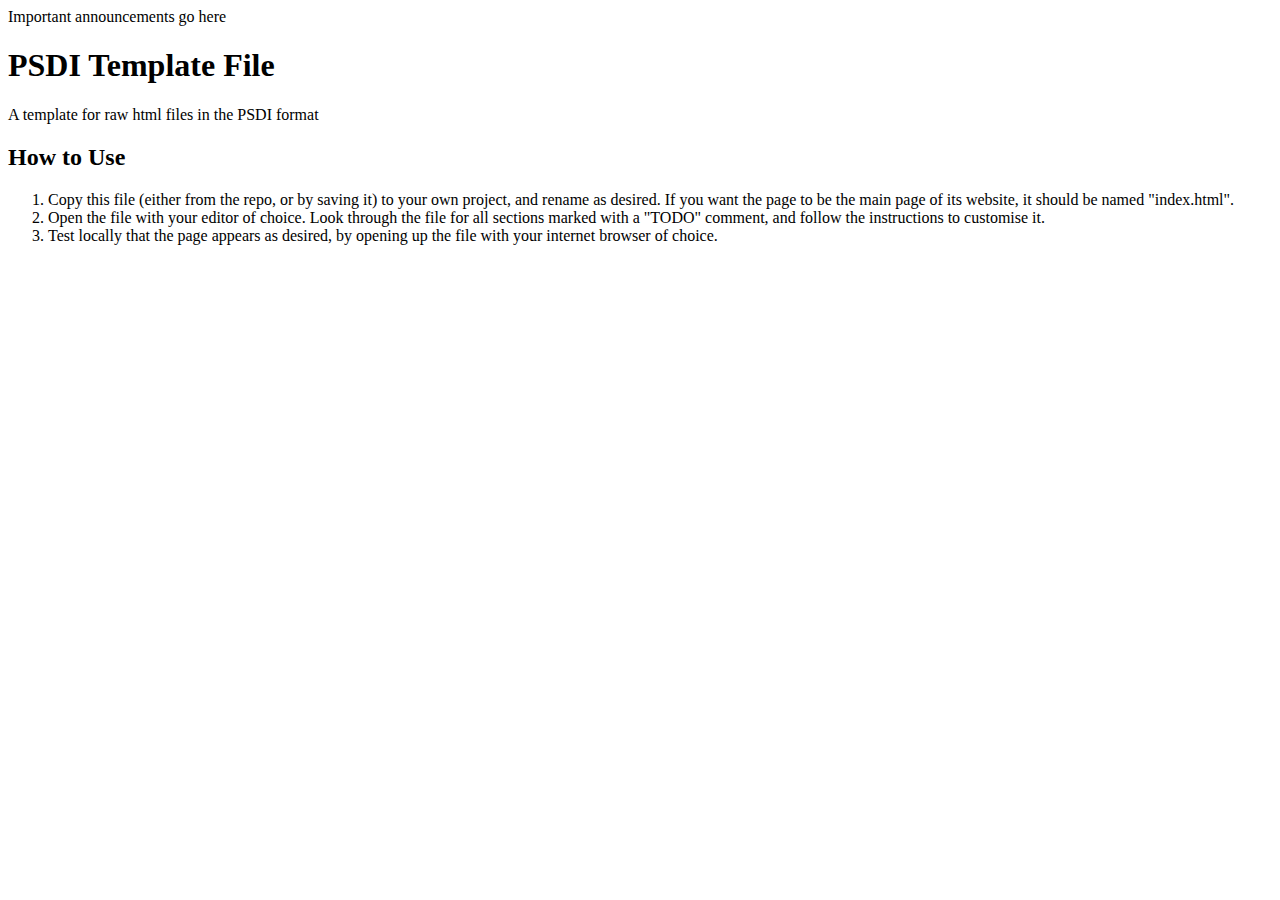
<file: ajax.html>
<!DOCTYPE html>
<html lang="en">

<head>
  <meta charset="UTF-8">
  <meta name="viewport" content="width=device-width, initial-scale=1.0">
  <link rel="icon" type="image/x-icon" href="https://psdi-uk.github.io/css-template/images/logo.svg">
  <link href="https://fonts.googleapis.com/css?family=Lato:400" rel="stylesheet" type="text/css">
  <link href="https://fonts.googleapis.com/css?family=Open+Sans+Condensed:700" rel="stylesheet" type="text/css">
  <link href="https://fonts.googleapis.com/css?family=Open+Sans:400" rel="stylesheet" type="text/css">
  <link href="https://fonts.googleapis.com/css?family=Lexend:400" rel="stylesheet" type="text/css">
  <link rel="stylesheet" href="https://psdi-uk.github.io/css-template/psdi-common.css">
  <script src="https://ajax.googleapis.com/ajax/libs/jquery/3.6.3/jquery.min.js"></script>
  <script src="https://psdi-uk.github.io/css-template/psdi-common.js" type="module"></script>
  <title>PSDI AJAX Demonstration</title>
</head>

<body>

  <!-- Cover to hide element loading and make page transitions seem smoother -->
  <div id="cover"></div>

  <div class="announcementBar_mb4j" role="banner">
    <div class="max-width-box announcementBarContent_xLdY">Important announcements go here</div>
  </div>

  <header class="header" id="psdi-header"></header>

  <script type="module">
    import { setBrandLinkTarget, setHeaderLinksSource } from "https://psdi-uk.github.io/css-template/psdi-common.js";
    // TODO: The following functions are used to set the link target of clicking on the brand in the header, and the
    // HTML file to be used as a source for the links to appear in the header of this page. The values currently
    // supplied are the defaults - if they're fine, this section can be deleted to save space. Otherwise, they can
    // be modified to set the desired values
    setBrandLinkTarget("./");
    setHeaderLinksSource("./header-links.html");
  </script>

  <div class="hero">
    <div class="max-width-box">
      <h1 class="hero__title">PSDI Template File</h1>
      <p class="hero__subtitle">A template for raw html files in the PSDI format</p>
    </div>
  </div>

  <div class="body-panel">
    <div class="max-width-box">

      <div class="delete-this-block">
        <h2>How to Use</h2>
        <ol>
          <li>Copy this file (either from the repo, or by saving it) to your own project, and rename as desired. If you
            want the page to be the main page of its website, it should be named "index.html".</li>
          <li>Open the file with your editor of choice. Look through the file for all sections marked with
            a "TODO" comment, and follow the instructions to customise it.</li>
          <li>Test locally that the page appears as desired, by opening up the file with your internet browser of
            choice.</li>
        </ol>
      </div>

    </div>
  </div>

  <div class="secondary">
    <div class="max-width-box">

    </div>
  </div>

  <footer class="footer" id="psdi-footer"></footer>

</body>

</html>
</file>
